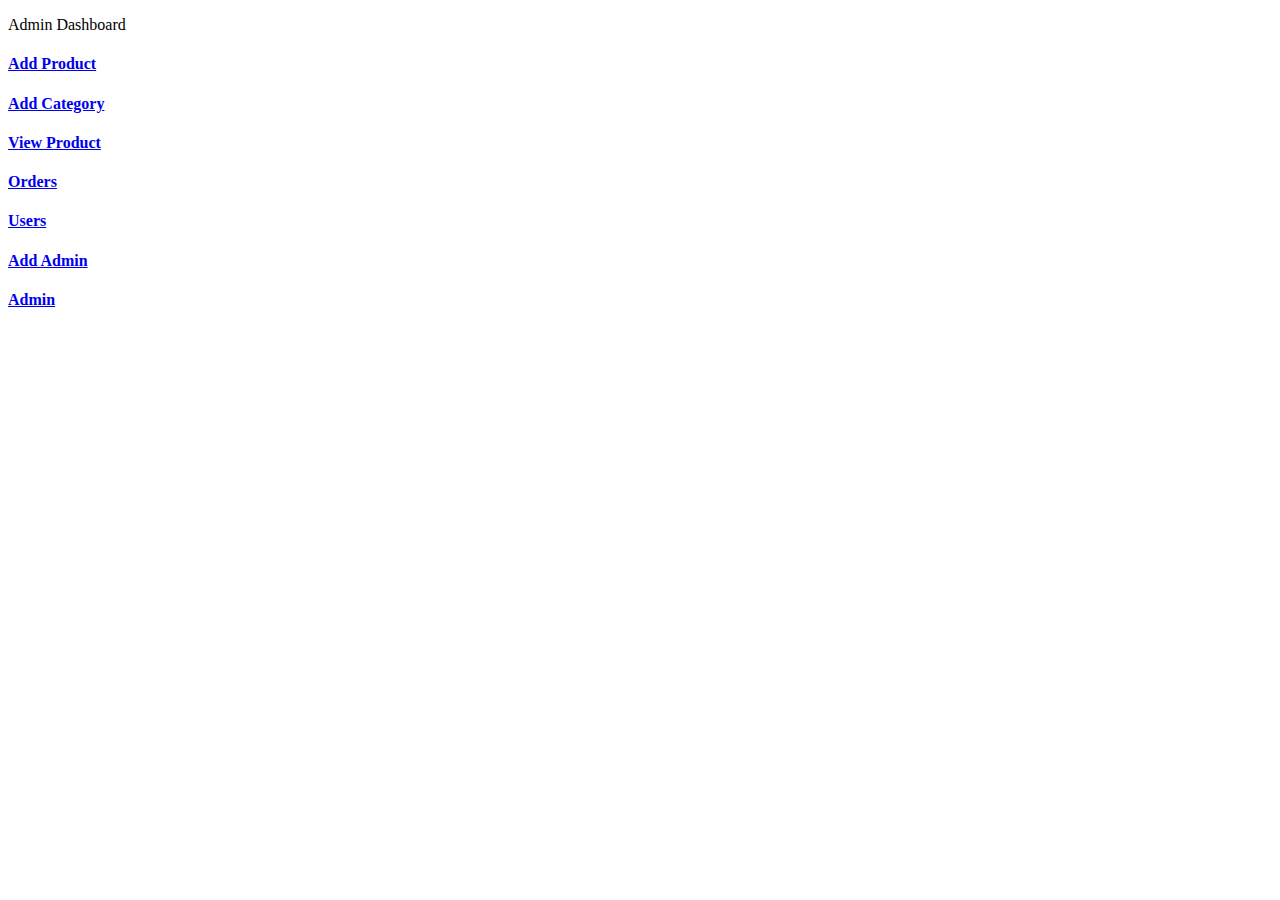
<file: src/main/resources/templates/admin/index.html>
<!DOCTYPE html>
<html lang="en" xmlns:th="http://www.thymeleaf.org"
	th:replace="~{base::layout(~{::section})}">
<head>
<meta charset="ISO-8859-1">
<title>Insert title here</title>
</head>
<body>
	<section>
		<div class="container p-5">
			<p class="text-center fs-3 mt-4">Admin Dashboard</p>
			<div class="row p-5">
				<div class="col-md-4 mt-2">
					<a href="/admin/loadAddProduct" class="text-decoration-none">
						<div class="card card-sh">
							<div class="card-body text-center text-primary">
								<i class="fa-solid fa-square-plus fa-3x"></i>
								<h4>Add Product</h4>
							</div>
						</div>
					</a>
				</div>


				<div class="col-md-4 mt-2">
					<a href="/admin/category" class="text-decoration-none">
						<div class="card card-sh">
							<div class="card-body text-center text-warning">
								<i class="fa-solid fa-list fa-3x"></i>
								<h4>Add Category</h4>
							</div>
						</div>
					</a>
				</div>


				<div class="col-md-4 mt-2">
					<a href="/admin/viewProducts" class="text-decoration-none">
						<div class="card card-sh">
							<div class="card-body text-center text-success">
								<i class="fa-solid fa-table-list fa-3x"></i>
								<h4>View Product</h4>
							</div>
						</div>
					</a>
				</div>


				<div class="col-md-4 mt-4">
					<a href="/admin/orders" class="text-decoration-none">
						<div class="card card-sh">
							<div class="card-body text-center text-warning">
								<i class="fa-solid fa-box-open fa-3x"></i>
								<h4>Orders</h4>
							</div>
						</div>
					</a>
				</div>


				<div class="col-md-4 mt-4">
					<a href="/admin/users?type=1" class="text-decoration-none">
						<div class="card card-sh">
							<div class="card-body text-center text-primary">
								<i class="fa-solid fa-circle-user fa-3x"></i>
								<h4>Users</h4>
							</div>
						</div>
					</a>
				</div>


				<div class="col-md-4 mt-4">
					<a href="/admin/add-admin" class="text-decoration-none">
						<div class="card card-sh">
							<div class="card-body text-center text-primary">
								<i class="fa-solid fa-user-plus fa-3x"></i>
								<h4>Add Admin</h4>
							</div>
						</div>
					</a>
				</div>

				<div class="col-md-4 mt-4">
					<a href="/admin/users?type=2" class="text-decoration-none">
						<div class="card card-sh">
							<div class="card-body text-center text-primary">
								<i class="fa-solid fa-circle-user fa-3x"></i>
								<h4>Admin</h4>
							</div>
						</div>
					</a>
				</div>


			</div>
		</div>
	</section>
</body>
</html>
</file>
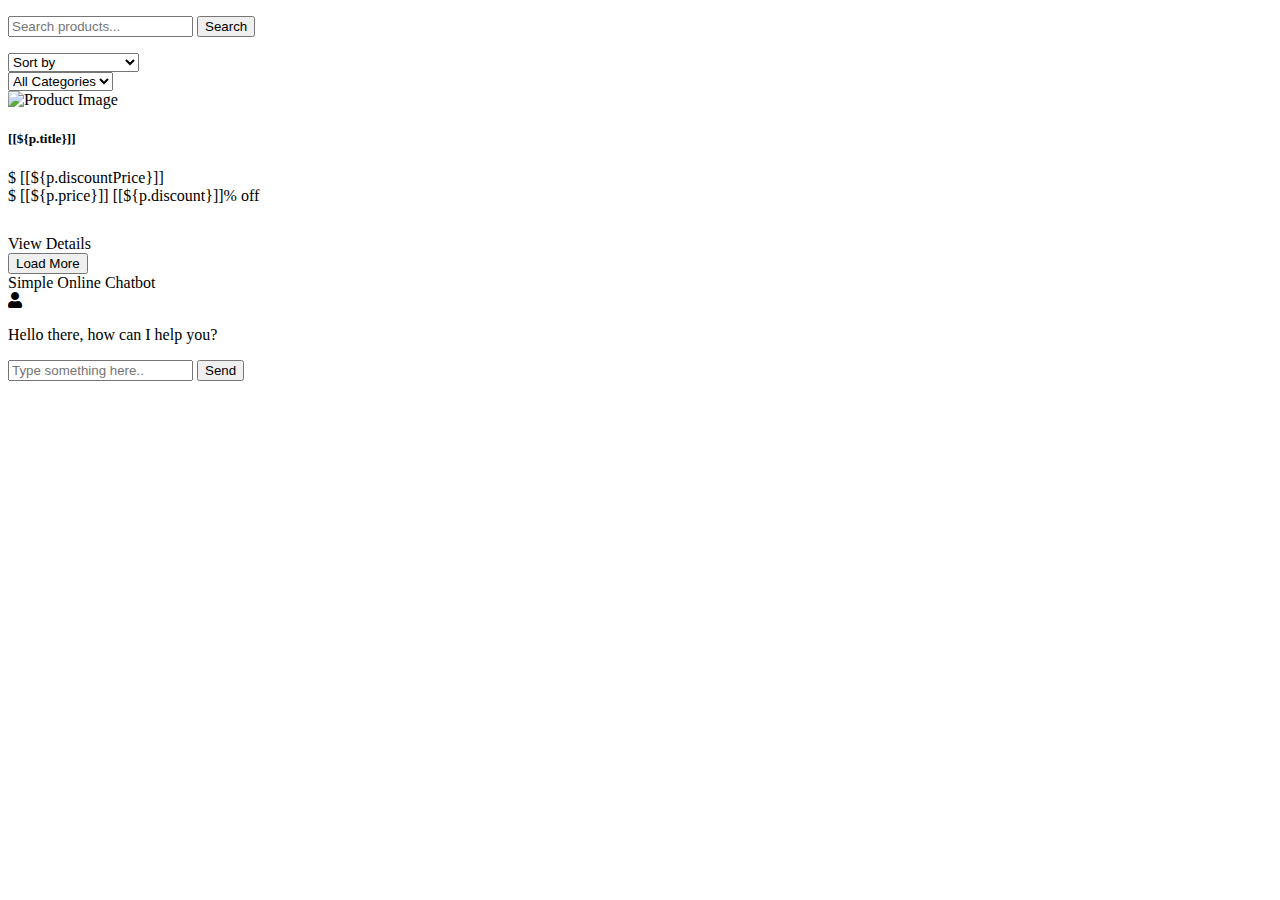
<file: src/main/resources/templates/productAjax.html>
<!DOCTYPE html>
<html lang="en" xmlns:th="http://www.thymeleaf.org" th:replace="~{base::layout(~{::section})}">

<head>
	<meta charset="UTF-8">
	<meta name="viewport" content="width=device-width, initial-scale=1.0">
	<title>Modern Product List</title>
	<!--<link href="https://cdn.jsdelivr.net/npm/bootstrap@5.3.0/dist/css/bootstrap.min.css" rel="stylesheet">-->
	<!--	<link rel="stylesheet" href="/css/styleProduct.css">-->
	<!--<link rel="stylesheet" href="/css/StyleChatBot.css">-->
	<link rel="stylesheet" href="https://cdnjs.cloudflare.com/ajax/libs/font-awesome/5.15.3/css/all.min.css" />
	<script src="https://code.jquery.com/jquery-3.5.1.min.js"></script>
</head>

<body>
	<section>


		<div class="container-fluid mt-5 p-4 mt-5">
			<!-- Search and Filter Section -->
			<div class="row mb-4">

				<!-- Input và Button Search nằm ở cuối bên trái -->
				<div class="row mb-4">
					<!-- Form tìm kiếm -->
					<div class="col-6 d-flex justify-content-start align-items-center">
						<p class="d-flex w-100">
							<input id="search-query" type="text" name="search" class="form-control me-2"
								placeholder="Search products..." style="flex: 1;">
							<button class="btn btn-primary" type="submit" style="flex: 0 0 20%;" id="search-btn"
								data-page="0">Search</button>
						</p>
					</div>

					<!-- Dropdown Sort -->
					<div class="col-6 d-flex justify-content-end align-items-center">
						<th:block th:if="${paramValue == '' && search == ''}">
							<select class="form-select" name="sort"
								onchange="location.href='/products?sort=' + this.value" style="max-width: 40%;">
								<option value="" selected>Sort by</option>
								<option value="price_asc" th:selected="${sort == 'price_asc'}">Price: Low to High
								</option>
								<option value="price_desc" th:selected="${sort == 'price_desc'}">Price: High to Low
								</option>
							</select>
						</th:block>

					</div>
				</div>

			</div>

			<!-- Product List Section -->
			<div class="row">
				<div class="col-md-2 mb-4">
					<select class="form-select" onchange="location.href='/products?category=' + this.value">
						<!-- Tùy chọn cho All Categories -->
						<option value="" th:selected="${paramValue == ''}" selected>All Categories</option>

						<!-- Tùy chọn cho các category -->
						<option th:each="c:${categories}" th:value="${c.name}" th:text="${c.name}"
							th:selected="${paramValue == c.name}">
							[[${c.name}]]
						</option>
					</select>
				</div>
				<div class="col-md-10 mb-4">

					<!--	load product-->
					<div class="row" id="product-list">

						<div class="col-md-3 mb-4" th:each="p:${listProducts}">
							<div class="card product-card">
								<div class="product-image-container">
									<img th:src="@{'/img/product_img/'+${p.image}}" class="card-img-top"
										alt="Product Image">
								</div>
								<div class="card-body text-center">
									<h5 class="card-title">[[${p.title}]]</h5>
									<p class="fs-6 fw-bold " style="min-height: 50px;">
										<span>$ [[${p.discountPrice}]]</span> <br>
										<th:block th:if="${p.discount >0}">
											<span class="text-decoration-line-through text-secondary">$
												[[${p.price}]]</span>
											<span class="fs-6 text-success">[[${p.discount}]]%
												off
											</span>
									</p>
									<a th:href="@{'/product/'+${p.id}}" class="btn btn-outline-primary">View
										Details</a>
								</div>
							</div>
						</div>
						</th:block>
					</div>
					<div class="row" id="search-results">
						<!-- Kết quả tìm kiếm sẽ được hiển thị tại đây -->
					</div>
					<button id="load-more" data-page="1" class="btn btn-primary text-center">Load More</button>

					<!--chatbot-->
					<div class="row mb-4">
						<div class="col-6 d-flex justify-content-start align-items-center">
						</div>
						<div class="col-6 d-flex justify-content-end align-items-center">
							<div class="wrapper">
								<div class="title">Simple Online Chatbot</div>
								<div class="form">
									<div class="bot-inbox inbox">
										<div class="icon">
											<i class="fas fa-user"></i>
										</div>
										<div class="msg-header">
											<p>Hello there, how can I help you?</p>
										</div>
									</div>
								</div>
								<div class="typing-field">
									<div class="input-data">
										<input id="data" name="value" type="text" placeholder="Type something here.."
											required>
										<button id="send-btn">Send</button>
									</div>
								</div>
							</div>
						</div>
					</div>
				</div>
			</div>
		</div>

		<!--<script src="https://cdn.jsdelivr.net/npm/@popperjs/core@2.11.6/dist/umd/popper.min.js"></script>
	<script src="https://cdn.jsdelivr.net/npm/bootstrap@5.3.0/dist/js/bootstrap.min.js"></script>-->
		<script src="https://ajax.googleapis.com/ajax/libs/jquery/3.7.1/jquery.min.js"></script>
		<script>
			$(document).ready(function () {
				$('#load-more').click(function () {
					var pageNo = $(this).data('page');
					var search = $('#search-query').val();
					var size = 10; // Số sản phẩm muốn load thêm mỗi lần
					$.ajax({
						url: '/products/load',
						type: 'GET',
						data: {
							search: search,
							pageNo: pageNo,
							size: size
						},
						success: function (products) {
							if (products.length > 0) {
								// Tăng số trang hiện tại
								$('#load-more').data('page', pageNo + 1);

								// Render sản phẩm mới
								products.forEach(function (product) {
									var image = "/img/product_img/" + product.image;
									var dataItem = `	<div class="col-md-3 mb-4">
											<div class="card product-card">
												<div class="product-image-container">
														<img src="`+ image + `" class="card-img-top" alt="Product Image">
															</div>
															<div class="card-body text-center">
																<h5 class="card-title">`+ product.title + `</h5>
																<p class="fs-6 fw-bold " style="min-height: 50px;">
																	<span>$ `+ product.discountPrice + `</span> <br>
																<span class="text-decoration-line-through text-secondary">$
																	`+ product.price + `</span>
																		<span class="fs-6 text-success">`+ product.discount + `%off
																				</span>	
																	</p>
																			<a href="/product/`+ product.id + `" class="btn btn-outline-primary">View
																			Details</a>
																	</div>
																	</div>
																	</div>`

									$('#product-list').append(dataItem);
									$('#search-query').val(search);
								});
							} else {
								// Nếu không còn sản phẩm nào, ẩn nút Load more
								$('#load-more').hide();
								$('#product-list').append(`<p class="fs-4 text-center mt-4 text-danger">Product not
															found</p>`)

							}
						},
						error: function () {
							alert('Error loading more products');
						}
					});
				});
				// function search
				$('#search-btn').click(function () {
					var search = $('#search-query').val();
					var pageNo = $(this).data('page');
					$.ajax({
						url: '/products/load',
						type: 'GET',
						data: {
							search: search,
							pageNo: pageNo
						},
						success: function (products) {
							$('#product-list').hide();
							$('#search-results').empty();
							if (products.length > 0) {
								// Tăng số trang hiện tại
								//$('#search-btn').data('page', pageNo + 1);
								products.forEach(function (product) {
									var image = "/img/product_img/" + product.image;
									var dataItem = `<div class="col-md-3 mb-4">
										<div class="card product-card">
											<div class="product-image-container">
												<img src="`+ image + `" class="card-img-top" alt="Product Image">
											</div>
											<div class="card-body text-center">
												<h5 class="card-title">`+ product.title + `</h5>
												<p class="fs-6 fw-bold " style="min-height: 50px;">
													<span>$ `+ product.discountPrice + `</span> <br>
														<span class="text-decoration-line-through text-secondary">$
															`+ product.price + `</span>
														<span class="fs-6 text-success">`+ product.discount + `%off
														</span>
												</p>
												<a href="/product/`+ product.id + `" class="btn btn-outline-primary">View
													Details</a>
											</div>
										</div>
									</div>`
									$('#search-results').append(dataItem);


								});
							} else {
								$('#search-results').append('<p>No products found.</p>');
							}
						},
						error: function () {
							alert('Error occurred while searching for products.');
						}
					});
				});

				let timer;
				// Sự kiện khi nhấn nút gửi tin nhắn
				$('#send-btn').click(function () {
					var value = $("#data").val();
					var message = `<div class="user-inbox inbox"><div class="msg-header"><p>` + value + `</p></div></div>`
					$(".form").append(message);
					$("#data").val('');

					clearTimeout(timer);
					$.ajax({
						url: '/api/chat/send',
						type: 'POST',
						data: {
							value: value
						},
						success: function (result) {
							var replay = `<div class="bot-inbox inbox"><div class="icon">
								<i class="fas fa-user"></i>
							</div>
							<div class="msg-header"><p>`+ result + `</p>
								</div>
							</div>`
							$(".form").append(replay);
					
							if (value.toLowerCase() !== 'bye') {
								startTimer();
							}


						}
					});


				});
				function startTimer() {
					// Hủy bộ đếm thời gian trước đó nếu có
					clearTimeout(timer);

					// Bắt đầu bộ đếm thời gian mới, sau 10 giây sẽ gửi tin nhắn hỏi thăm
					timer = setTimeout(function () {
						var askMessage = `<div class="bot-inbox inbox"><div class="icon">
											            <i class="fas fa-user"></i>
											        </div>
											        <div class="msg-header"><p>Are you still there? We are here to help!</p></div></div>`;

						$(".form").append(askMessage);  // Thêm tin nhắn hỏi thăm vào view
					}, 30000); // 10,000 ms = 10 giây
				}
				startTimer();
			});

		</script>
	</section>
</body>

</html>
</file>
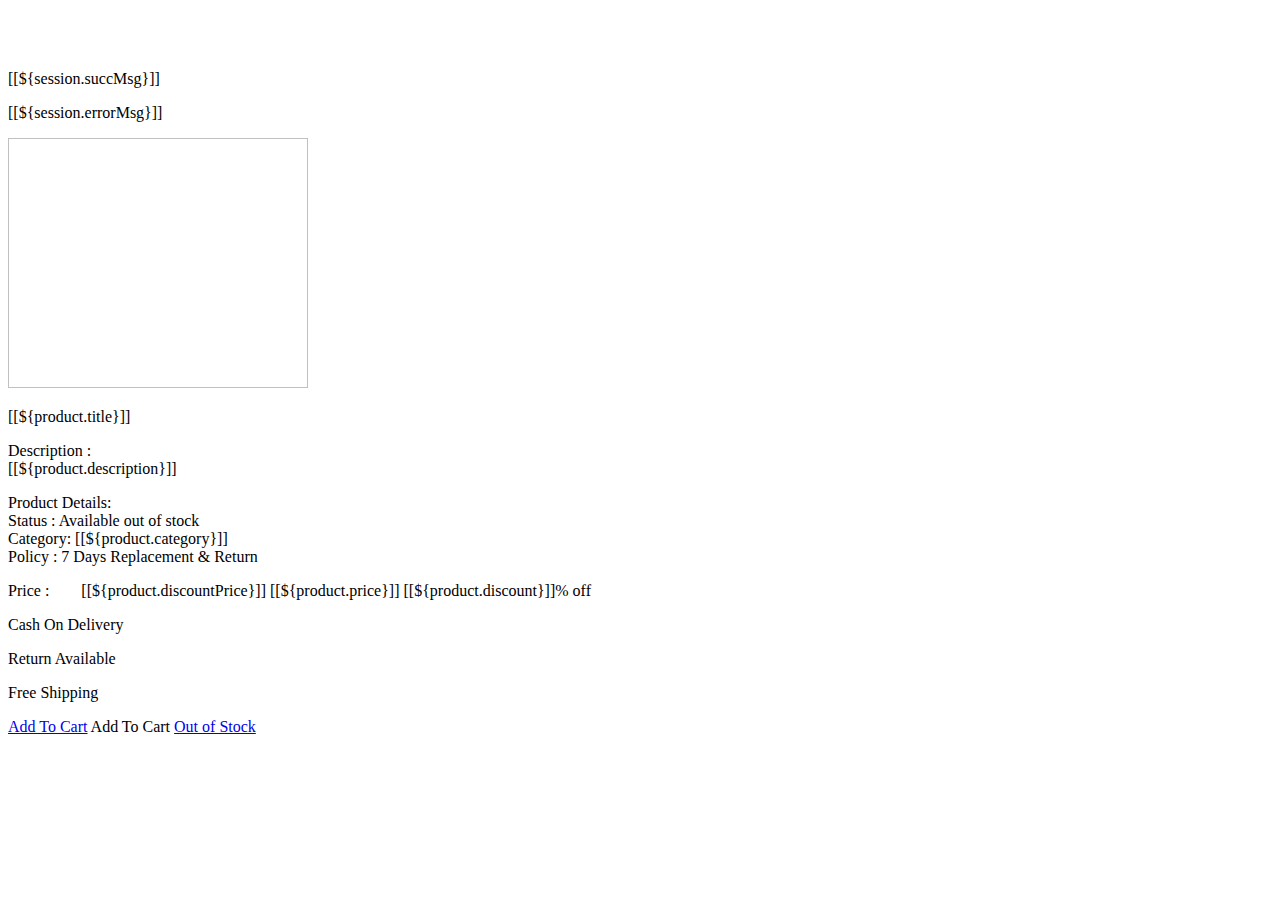
<file: src/main/resources/templates/view_product.html>
<!DOCTYPE html>
<html lang="en" xmlns:th="http://www.thymeleaf.org" th:replace="~{base::layout(~{::section})}">

<head>
	<meta charset="ISO-8859-1">
	<title>Insert title here</title>
</head>

<body>
	<section>
		<div class="container card-sh" style="margin-top: 70px; margin-bottom: 100px">

			<div class="col-md-12 p-5">
				<div class="row" id="productDetail">
					<th:block th:if="${session.succMsg}">
						<p class="text-success alert alert-success text-center" role="alert">[[${session.succMsg}]]</p>
						<th:block th:text="${@commnServiceImpl.removeSessionMessage()}"></th:block>
					</th:block>

					<th:block th:if="${session.errorMsg}">
						<p class="text-danger text-center  alert alert-danger">[[${session.errorMsg}]]</p>
						<th:block th:text="${@commnServiceImpl.removeSessionMessage()}"></th:block>

					</th:block>
					<div class="col-md-6 text-end">
						<img alt="" th:src="@{'/img/product_img/'+${product.image}}" width="300px" height="250px">
					</div>

					<div class="col-md-6">

						<p class="fs-3">[[${product.title}]]</p>
						<p>
							<span class="fw-bold">Description : </span><br>[[${product.description}]]
						</p>
						<p>
							<span class="fw-bold"> Product Details: </span> <br> Status
							:
							<th:block th:if="${product.stock>0}">
								<span class="badge bg-success">Available</span>
							</th:block>

							<th:block th:unless="${product.stock>0}">
								<span class="badge bg-warning">out of stock</span>
							</th:block>


							<br> Category: [[${product.category}]]<br> Policy : 7
							Days Replacement & Return
						</p>
						<p class="fs-5 fw-bold">
							Price :&nbsp; &nbsp; &nbsp; &nbsp;<i class="fas fa-dollar-sign"></i>
							[[${product.discountPrice}]] <span
								class="fs-6 text-decoration-line-through text-secondary">[[${product.price}]]</span>
							<span class="fs-6  text-success">[[${product.discount}]]%
								off</span>
						</p>

						<div class="row">
							<div class="col-md-4 text-success text-center p-2">
								<i class="fas fa-money-bill-wave fa-2x"></i>
								<p>Cash On Delivery</p>
							</div>
							<div class="col-md-4 text-danger text-center p-2">
								<i class="fas fa-undo-alt fa-2x"></i>
								<p>Return Available</p>
							</div>
							<div class="col-md-4 text-primary text-center p-2">
								<i class="fas fa-truck-moving fa-2x"></i>
								<p>Free Shipping</p>
							</div>
						</div>

						<th:block th:if="${product.stock>0}">
							<th:block th:if="${user==null}">
								<a href="/signin" class="btn btn-danger col-md-12">Add To
									Cart</a>
							</th:block>

							<th:block th:unless="${user==null}">
								<a th:href="@{'/user/addCart?pid='+${product.id}+'&uid='+${user.id}}"
									class="btn btn-danger col-md-12">Add To Cart</a>
							</th:block>

						</th:block>

						<th:block th:unless="${product.stock>0}">
							<a href="#" class="btn text-white btn-warning col-md-12">Out
								of Stock</a>
						</th:block>

					</div>
				</div>
			</div>
		</div>


	</section>
</body>

</html>
</file>
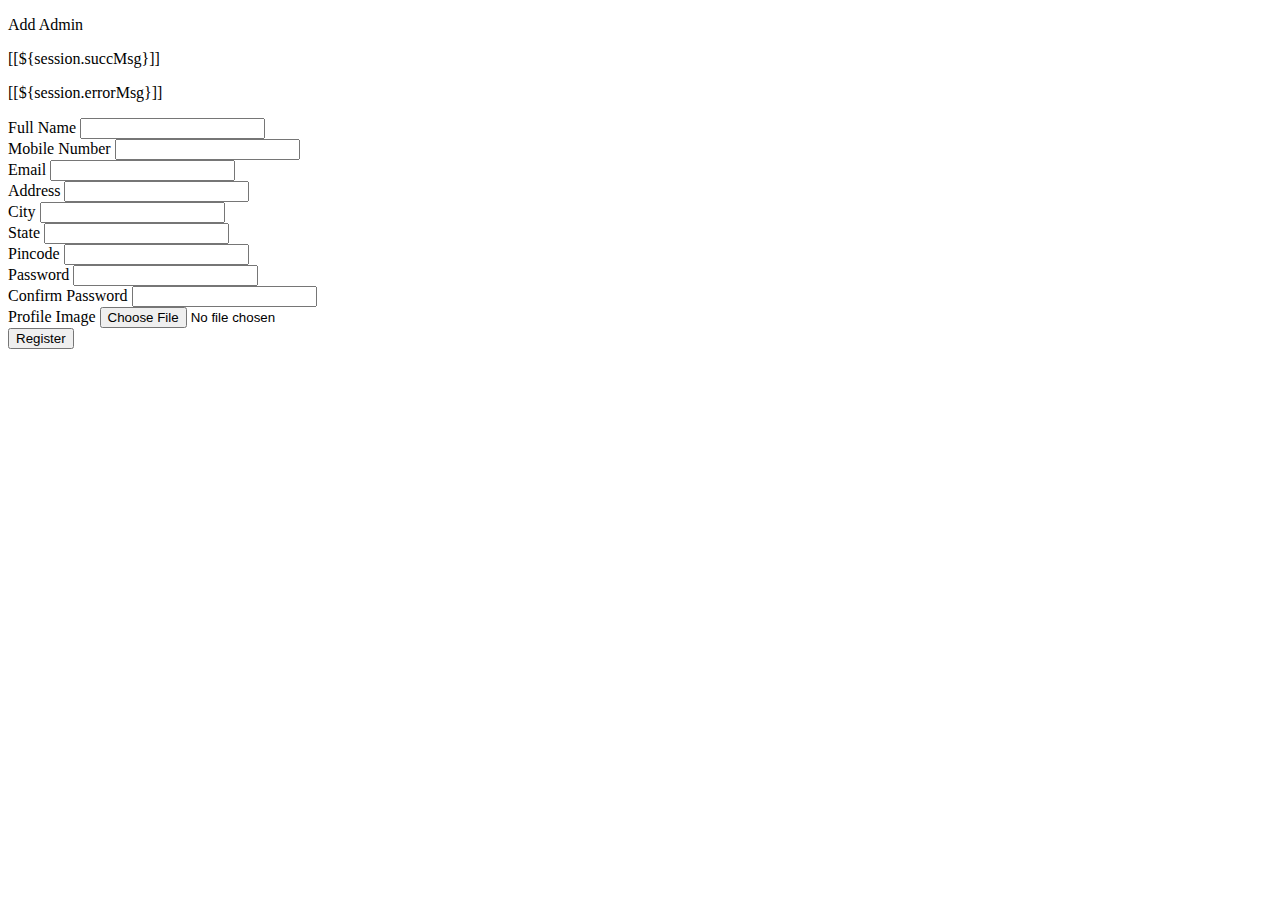
<file: src/main/resources/templates/admin/add_admin.html>
<!DOCTYPE html>
<html lang="en" xmlns:th="http://www.thymeleaf.org"
	th:replace="~{base::layout(~{::section})}">
<head>
<meta charset="ISO-8859-1">
<title>Insert title here</title>
</head>
<body>
	<section>
		<div class="container mt-5 p-5">
			<div class="row">

				<div class="col-md-7 p-2 offset-md-2">
					<div class="card shadow p-3 mb-5 bg-body-tertiary rounded">
						<div class="card-header text-center">
							<p class="fs-4 text-center">Add Admin</p>
							<th:block th:if="${session.succMsg}">
								<p class="text-success fw-bold">[[${session.succMsg}]]</p>
								<th:block th:text="${@commnServiceImpl.removeSessionMessage()}"></th:block>
							</th:block>

							<th:block th:if="${session.errorMsg}">
								<p class="text-danger fw-bold">[[${session.errorMsg}]]</p>
								<th:block th:text="${@commnServiceImpl.removeSessionMessage()}"></th:block>
							</th:block>
						</div>
						<div class="card-body">
							<form action="/admin/save-admin" enctype="multipart/form-data"
								method="post">
								<div class="row">
									<div class="col">
										<label class="form-label">Full Name</label> <input required
											class="form-control" name="name" type="text">
									</div>

									<div class="col">
										<label class="form-label">Mobile Number</label> <input
											required class="form-control" name="mobileNumber"
											type="number">
									</div>

								</div>

								<div class="mb-3">
									<label class="form-label">Email</label> <input required
										class="form-control" name="email" type="email">
								</div>


								<div class="row">
									<div class="col">
										<label class="form-label">Address</label> <input required
											class="form-control" name="address" type="text">
									</div>

									<div class="col">
										<label class="form-label">City</label> <input required
											class="form-control" name="city" type="text">
									</div>

								</div>

								<div class="row">
									<div class="col">
										<label class="form-label">State</label> <input required
											class="form-control" name="state" type="text">
									</div>

									<div class="col">
										<label class="form-label">Pincode</label> <input required
											class="form-control" name="pincode" type="number">
									</div>

								</div>

								<div class="row">
									<div class="col">
										<label class="form-label">Password</label> <input required
											class="form-control" name="password" type="password">
									</div>
									<div class="col">
										<label class="form-label">Confirm Password</label> <input
											required class="form-control" name="cpassword"
											type="password">
									</div>
								</div>
								<div class="mb-3">
									<label class="form-label">Profile Image</label> <input
										class="form-control" name="img" type="file">
								</div>
								<button type="submit"
									class="btn bg-primary text-white col-md-12">Register</button>
							</form>
						</div>


					</div>
				</div>
			</div>
		</div>

	</section>
</body>
</html>
</file>
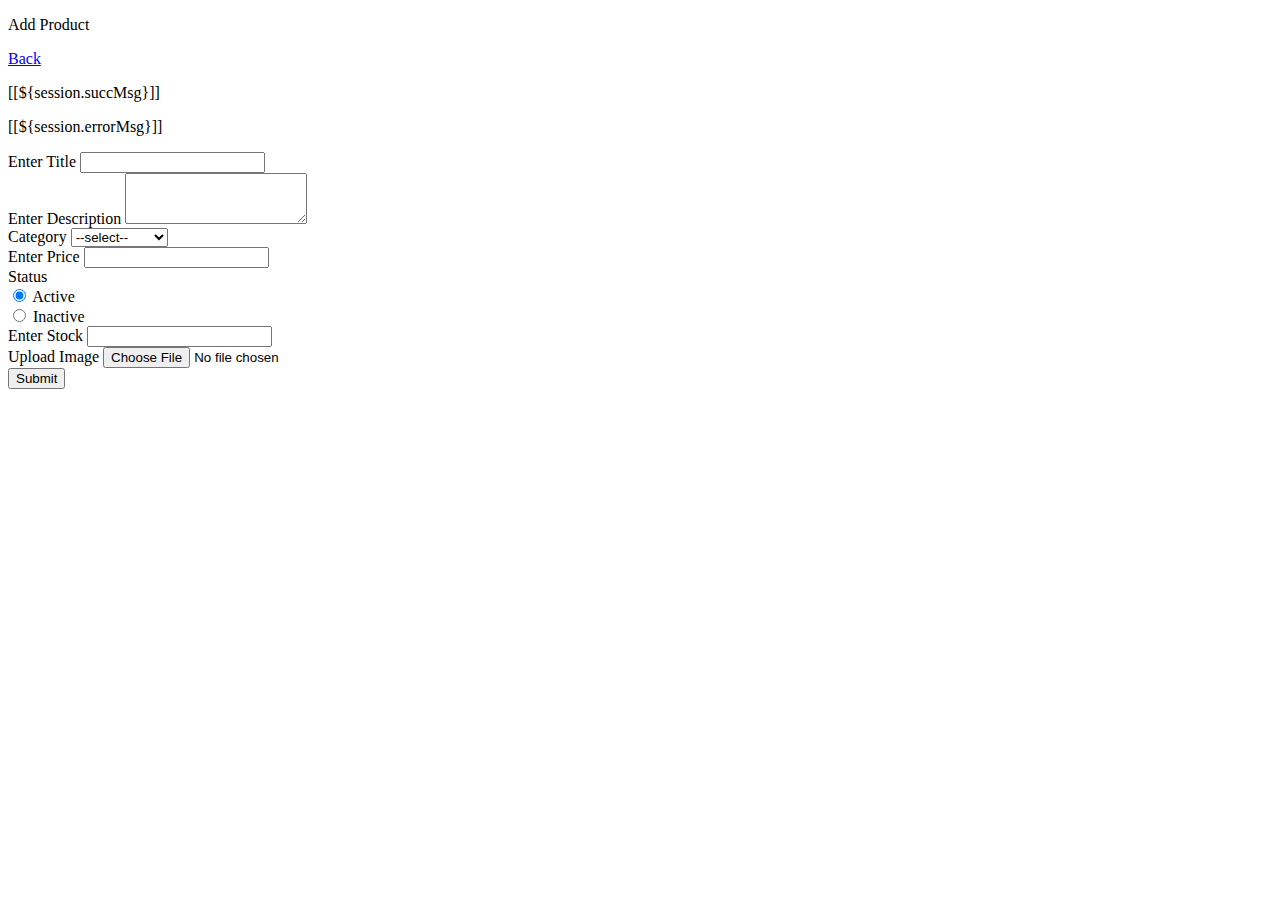
<file: src/main/resources/templates/admin/add_product.html>
<!DOCTYPE html>
<html lang="en" xmlns:th="http://www.thymeleaf.org"
	th:replace="~{base::layout(~{::section})}">
<head>
<meta charset="ISO-8859-1">
<title>Insert title here</title>
</head>
<body>
	<section>
		<div class="container p-5 mt-3">
			<div class="row">
				<div class="col-md-6 offset-md-3">
					<div class="card card-sh">
						<div class="card-header text-center ">
							<p class="fs-4">Add Product</p>
							<div class="d-flex justify-content-start">
							    <a href="/admin/" class="text-decoration-none">
							        <i class="fa-solid fa-arrow-left"></i> Back
							    </a>
							</div>
							<th:block th:if="${session.succMsg}">
								<p class="text-success fw-bold">[[${session.succMsg}]]</p>
								<th:block th:text="${@commnServiceImpl.removeSessionMessage()}"></th:block>
							</th:block>

							<th:block th:if="${session.errorMsg}">
								<p class="text-danger fw-bold">[[${session.errorMsg}]]</p>
								<th:block th:text="${@commnServiceImpl.removeSessionMessage()}"></th:block>
							</th:block>

						</div>
						<div class="card-body">
							<form action="/admin/saveProduct" method="post"
								enctype="multipart/form-data">
								<div class="mb-3">
									<label>Enter Title</label> <input type="text" name="title"
										class="form-control">
								</div>

								<div class="mb-3">
									<label>Enter Description</label>
									<textarea rows="3" cols="" class="form-control"
										name="description"></textarea>
								</div>

								<div class="mb-3">
									<label>Category</label> <select class="form-control"
										name="category">
										<option>--select--</option>
										<option th:each="c:${categories}">[[${c.name}]]</option>
									</select>
								</div>

								<div class="mb-3">
									<label>Enter Price</label> <input type="number" name="price"
										class="form-control">
								</div>
								<div class="mb-3">
									<label>Status</label>

									<div class="form-check">
										<input class="form-check-input" type="radio" checked
											value="true" name="isActive" id="flexRadioDefault1">
										<label class="form-check-label" for="flexRadioDefault1">
											Active </label>
									</div>
									<div class="form-check">
										<input class="form-check-input" type="radio" name="isActive"
											value="false" id="flexRadioDefault2"> <label
											class="form-check-label" for="flexRadioDefault2">
											Inactive </label>
									</div>

								</div>
								<div class="row">

									<div class="mb-3 col">
										<label>Enter Stock</label> <input type="text" name="stock"
											class="form-control">
									</div>

									<div class="mb-3 col">
										<label>Upload Image</label> <input type="file" name="file"
											class="form-control">
									</div>
								</div>
								<button class="btn btn-primary col-md-12">Submit</button>
							</form>
						</div>
					</div>
				</div>
			</div>
		</div>
	</section>
</body>
</html>
</file>
